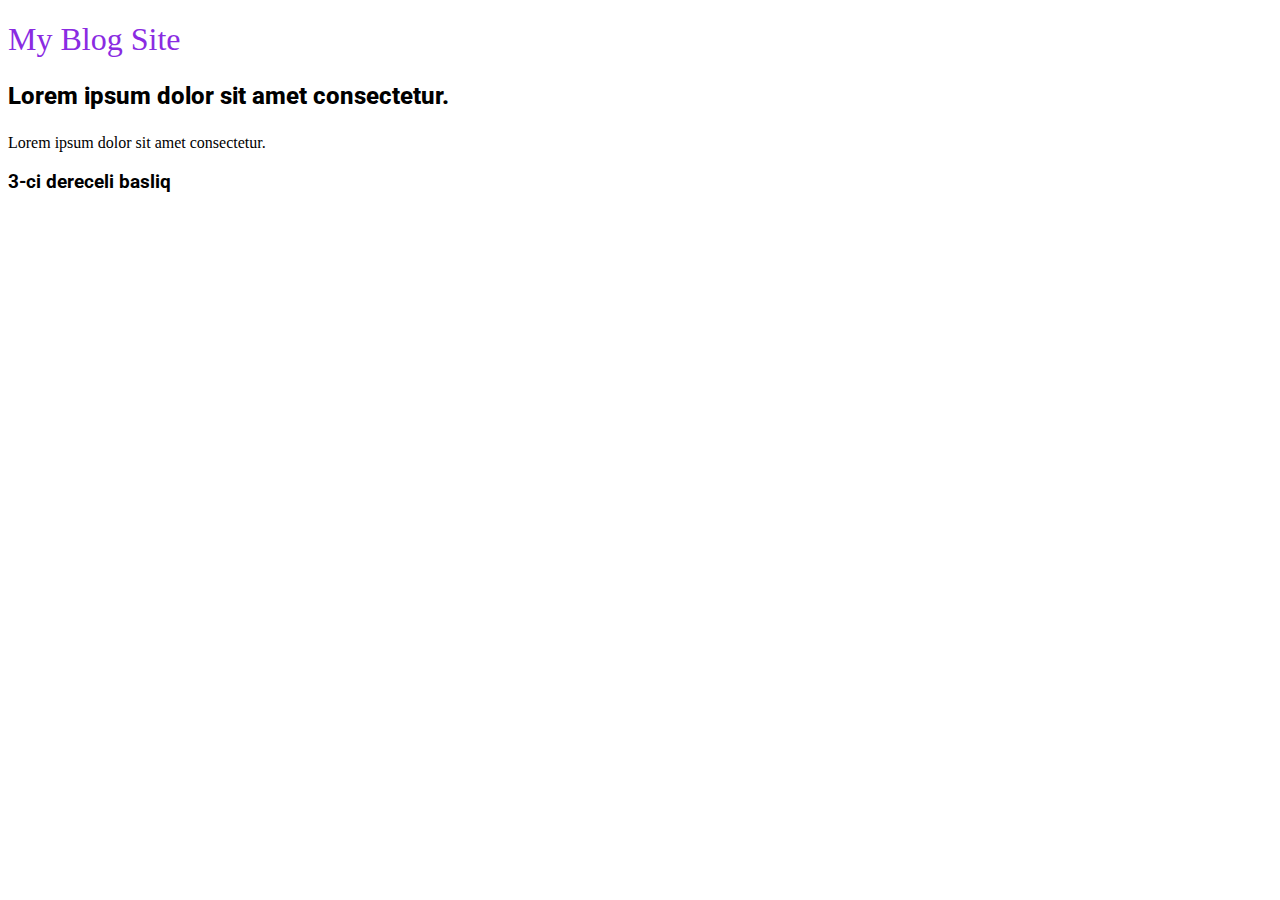
<file: Lesson-05 css intro/index.html>
<!DOCTYPE html>
<html lang="en">

<head>
    <meta charset="UTF-8">
    <meta http-equiv="X-UA-Compatible" content="IE=edge">
    <meta name="viewport" content="width=device-width, initial-scale=1.0">
    <title>Document</title>

    <link rel="stylesheet" href="https://cdnjs.cloudflare.com/ajax/libs/font-awesome/6.3.0/css/all.min.css"
        integrity="sha512-SzlrxWUlpfuzQ+pcUCosxcglQRNAq/DZjVsC0lE40xsADsfeQoEypE+enwcOiGjk/bSuGGKHEyjSoQ1zVisanQ=="
        crossorigin="anonymous" referrerpolicy="no-referrer" />



    <link rel="stylesheet" href="./test.css">

    <link rel="stylesheet" href="style.css">
    <!-- <style>
        p {
            color: green;
            font-size: 34px;
        }

        h1 {
            font-weight: 100;
            color: blueviolet;
        }
    </style> -->
</head>

<body>
    <!-- Tag
        Id
        Class
        PseudoClass
        PseudoElement
         -->
    <!-- <p style="color: tomato;font-size:20px;">Lorem ipsum dolor sit amet consectetur.</p>
    <p style="color: yellowgreen;font-size:25px;">Lorem ipsum dolor sit amet consectetur.</p> -->

    <h1 title="1-ci paragraf">My Blog Site</h1>

    <p id="paragraf1" class="desc paraf">Lorem ipsum dolor sit amet consectetur.</p>
    <p id="paragraf1" class="desc">Lorem ipsum dolor sit amet consectetur.</p>

    <h3>3-ci dereceli basliq</h3>

</body>

</html>
</file>
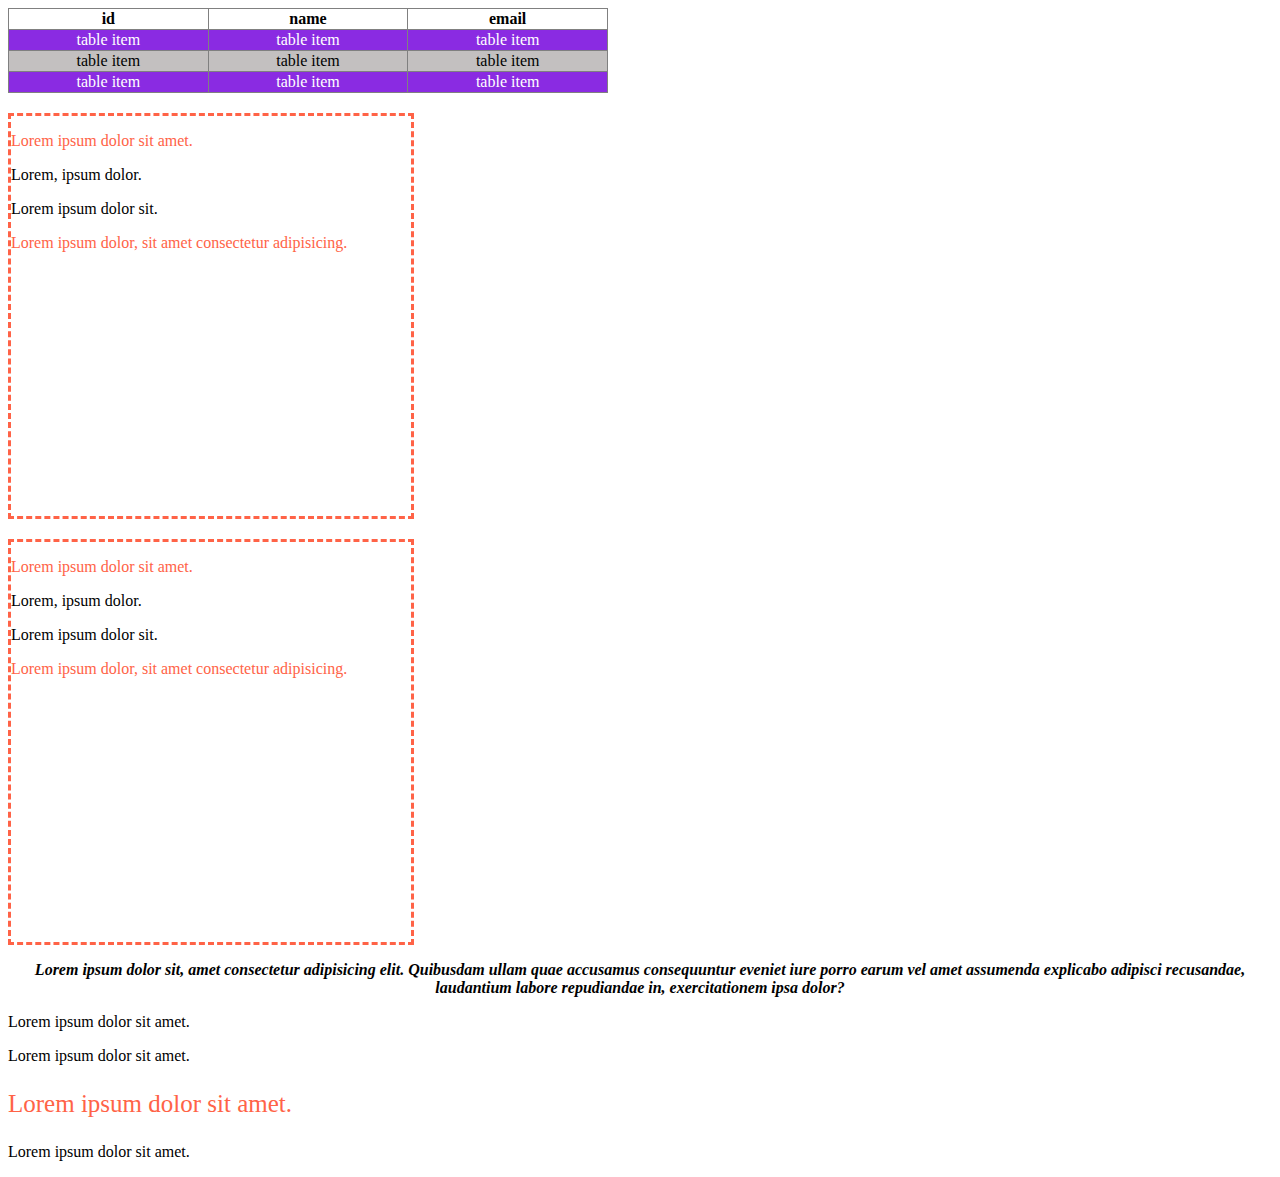
<file: Lesson-06 css selectors/index.html>
<!DOCTYPE html>
<html lang="en">

<head>
    <meta charset="UTF-8">
    <meta http-equiv="X-UA-Compatible" content="IE=edge">
    <meta name="viewport" content="width=device-width, initial-scale=1.0">
    <title>Document</title>
    <!-- <link rel="stylesheet" href="./reset.css"> -->
    <link rel="stylesheet" href="./style.css">

</head>

<body>

    <!-- <ul class="list list1">
        <li>Item
            <ul>
                <li>Item 2</li>
                <li>Item 2</li>
            </ul>
        </li>
        <li>Item</li>
        <li>Item</li>
        <li>Item</li>
    </ul>

    <ul class="list list2">
        <li>Item</li>
        <li>Item</li>
        <li>Item</li>
        <li>Item</li>
        <li>Item</li>
    </ul> -->

    <table border="1px">
        <thead>
            <tr>
                <th>id</th>
                <th>name</th>
                <th>email</th>
            </tr>
        </thead>
        <tbody>
            <tr>
                <td>table item</td>
                <td>table item</td>
                <td>table item</td>
            </tr>
            <tr>
                <td>table item</td>
                <td>table item</td>
                <td>table item</td>
            </tr>
            <tr>
                <td>table item</td>
                <td>table item</td>
                <td>table item</td>
            </tr>
        </tbody>
    </table>

    <!-- <ol class="list">
        <li>olItem</li>
        <li>olItem</li>
        <li>olItem</li>
        <li>olItem</li>
    </ol> -->




    <div class="container">
        <p>Lorem ipsum dolor sit amet.
        <div>
            <p>Lorem, ipsum dolor.
                <span>
                    <p>Lorem ipsum dolor sit.</p>
                </span>
            </p>
        </div>
        </p>
        <p>Lorem ipsum dolor, sit amet consectetur adipisicing.</p>
    </div>
    <div class="container">
        <p>Lorem ipsum dolor sit amet.
        <div>
            <p>Lorem, ipsum dolor.
                <span>
                    <p>Lorem ipsum dolor sit.</p>
                </span>
            </p>
        </div>
        </p>
        <p>Lorem ipsum dolor, sit amet consectetur adipisicing.</p>
    </div>

    <div class="info">
        <p class="desc">Lorem ipsum dolor sit, amet consectetur adipisicing elit. Quibusdam ullam quae accusamus
            consequuntur eveniet iure porro earum vel amet assumenda explicabo adipisci recusandae, laudantium labore
            repudiandae in, exercitationem ipsa dolor?</p>
        <p>Lorem ipsum dolor sit amet.</p>
        <p>Lorem ipsum dolor sit amet.</p>
        <p>Lorem ipsum dolor sit amet.</p>
        <p>Lorem ipsum dolor sit amet.</p>
    </div>
</body>

</html>
</file>
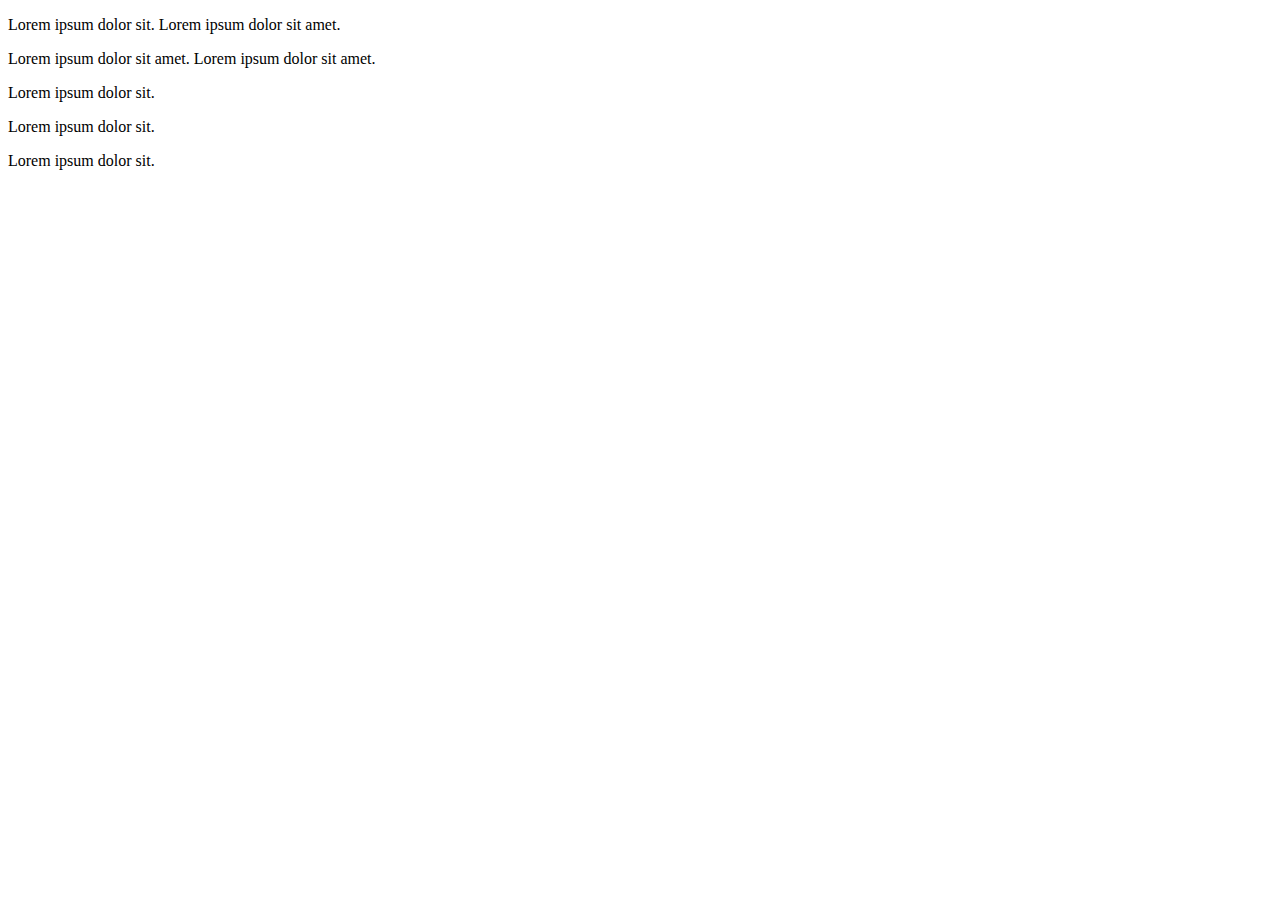
<file: Lesson-07 box model/index.html>
<!DOCTYPE html>
<html lang="en">

<head>
    <meta charset="UTF-8">
    <meta http-equiv="X-UA-Compatible" content="IE=edge">
    <meta name="viewport" content="width=device-width, initial-scale=1.0">
    <title>Document</title>
    <link rel="stylesheet" href="./style.css">
</head>

<body>

    <!-- <div class="container">
        <section></section>
    </div> -->
    <!-- <div class="box"></div>
    <div class="box"></div> -->

    <!-- <div id="d-flex" class="d-flex" style="color:yellow;">
        color
        <div id="item"></div>
        <div id="item"></div>
        <div id="item"></div>
    </div> -->

    <!-- <h1>Lorem ipsum dolor sit.</h1>
    <h3></h3>
    <h4></h4>
    <h5></h5> -->
    <!-- <p class="desc">Lorem ipsum, dolor sit amet consectetur adipisicing elit. Temporibus harum corrupti eligendi alias dignissimos suscipit, quod, ducimus perspiciatis sapiente beatae optio sed pariatur error iure in officia velit cupiditate molestiae.</p> -->
    <p>Lorem ipsum dolor sit.
        <span>Lorem ipsum dolor sit amet.</span>
    </p>
    
    <span>Lorem ipsum dolor sit amet.</span>
    <span>Lorem ipsum dolor sit amet.</span>
    <p>Lorem ipsum dolor sit.</p>

    <div class="item"></div>

    <p id="desc" class="desc">Lorem ipsum dolor sit.</p>
    <p id="desc" >Lorem ipsum dolor sit.</p>


</body>

</html>
</file>
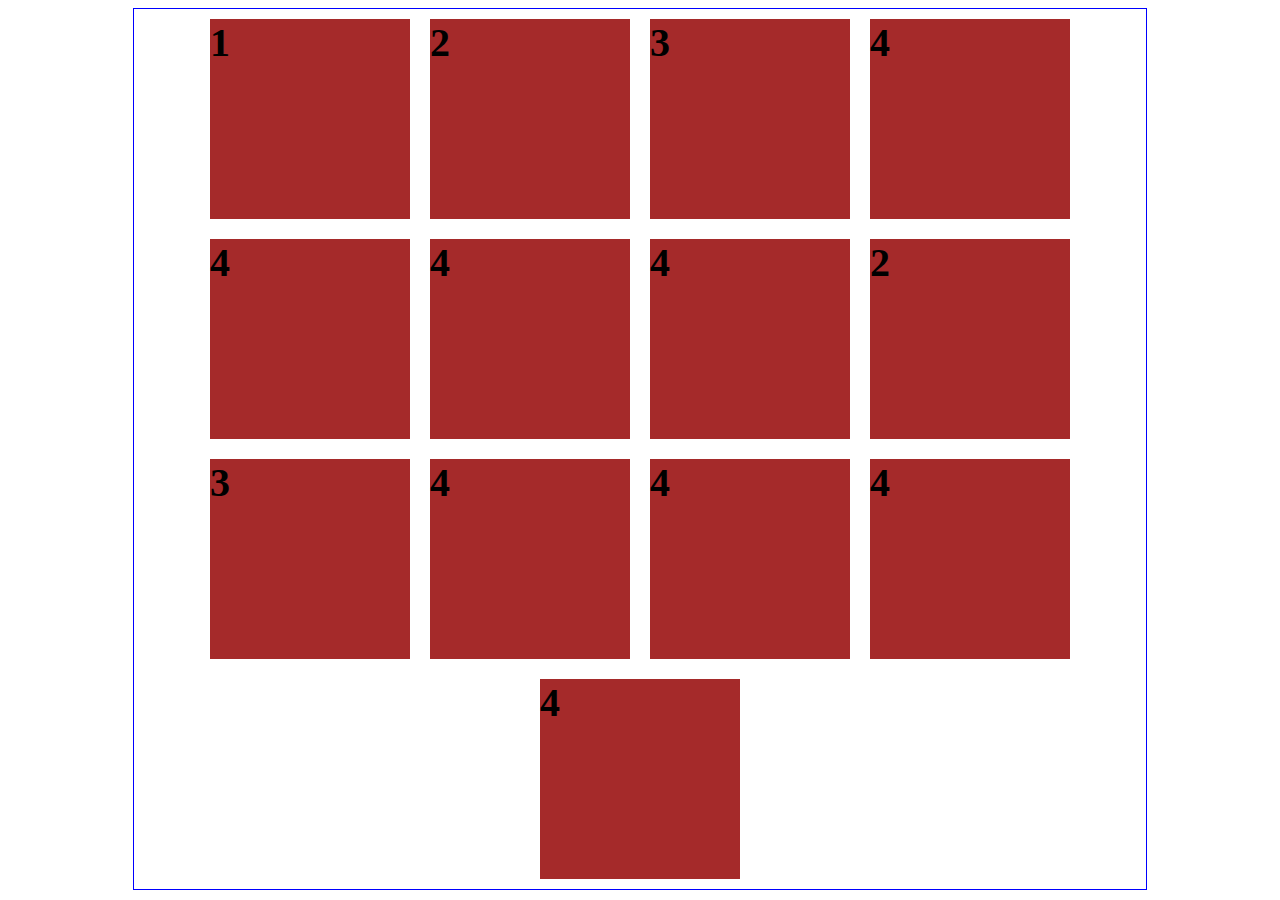
<file: Lesson-08 flexbox/index.html>
<!DOCTYPE html>
<html lang="en">

<head>
    <meta charset="UTF-8">
    <meta http-equiv="X-UA-Compatible" content="IE=edge">
    <meta name="viewport" content="width=device-width, initial-scale=1.0">
    <title>Document</title>
    <link rel="stylesheet" href="./style.css">

    <!--==== Fontawsome Icons link ===-->
    <link rel="stylesheet" href="https://cdnjs.cloudflare.com/ajax/libs/font-awesome/6.4.0/css/all.min.css"
        integrity="sha512-iecdLmaskl7CVkqkXNQ/ZH/XLlvWZOJyj7Yy7tcenmpD1ypASozpmT/E0iPtmFIB46ZmdtAc9eNBvH0H/ZpiBw=="
        crossorigin="anonymous" referrerpolicy="no-referrer" />
</head>

<body>
    <!-- <div class="wrapper">
        <section id="about">
            Lorem ipsum dolor sit amet consectetur adipisicing elit. Necessitatibus dignissimos voluptatibus nam quia? Cumque, ab explicabo? Reprehenderit unde nesciunt sapiente quae voluptate ad enim. Minima tempora praesentium nisi ducimus animi?
        </section>
        <section id="about2">
            Lorem ipsum dolor sit amet consectetur adipisicing elit. Necessitatibus dignissimos voluptatibus nam quia? Cumque, ab explicabo? Reprehenderit unde nesciunt sapiente quae voluptate ad enim. Minima tempora praesentium nisi ducimus animi?
        </section>
    </div> -->
    <!-- <ul>
        <a href="http://fb.com">
            <li>
                <i class="fa-brands fa-facebook"></i>
            </li>
        </a>
        <li>
            <i class="fa-brands fa-instagram" title="instagram  hesabim"></i>
        </li>
        <li>
            <i class="fa-brands fa-twitter"  title="twetter hesabim? sefer et lezzet al"></i>
        </li>
        <li>
            <i class="fa-brands fa-linkedin"></i>
        </li>
    </ul> -->

    <!-- <div class="d-flex">
        <p>Lorem ipsum dolor sit amet.</p>
        <p>Lorem ipsum dolor sit amet.</p>
        <p>Lorem ipsum dolor sit amet.</p>
        <p>Lorem ipsum dolor sit amet.</p>
    </div> -->


    <div class="container">
        <div class="item">1</div>
        <div class="item">2</div>
        <div class="item">3</div>
        <div class="item">4</div>
        <div class="item">4</div>
        <div class="item">4</div>
        <div class="item">4</div>
        <div class="item">2</div>
        <div class="item">3</div>
        <div class="item">4</div>
        <div class="item">4</div>
        <div class="item">4</div>
        <div class="item">4</div>
    </div>
</body>

</html>
</file>
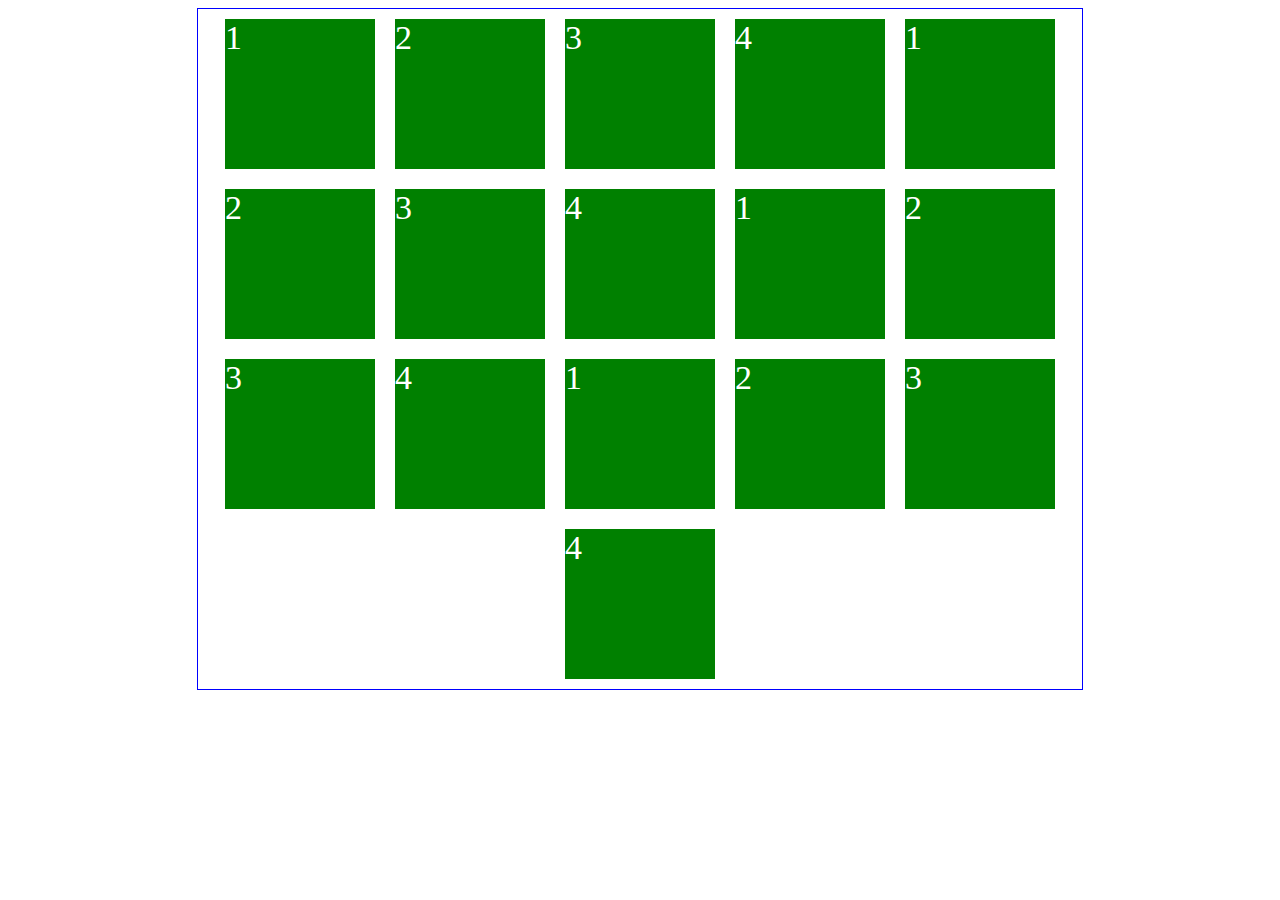
<file: Lesson-07 box model/flexbox/index.html>
<!DOCTYPE html>
<html lang="en">
<head>
    <meta charset="UTF-8">
    <meta http-equiv="X-UA-Compatible" content="IE=edge">
    <meta name="viewport" content="width=device-width, initial-scale=1.0">
    <title>Document</title>
    <link rel="stylesheet" href="./style.css">
</head>
<body>
    <div class="container">
        <div class="item">1</div>
        <div class="item">2</div>
        <div class="item">3</div>
        <div class="item">4</div>
        <div class="item">1</div>
        <div class="item">2</div>
        <div class="item">3</div>
        <div class="item">4</div>
        <div class="item">1</div>
        <div class="item">2</div>
        <div class="item">3</div>
        <div class="item">4</div>
        <div class="item">1</div>
        <div class="item">2</div>
        <div class="item">3</div>
        <div class="item">4</div>
    </div>
</body>
</html>
</file>
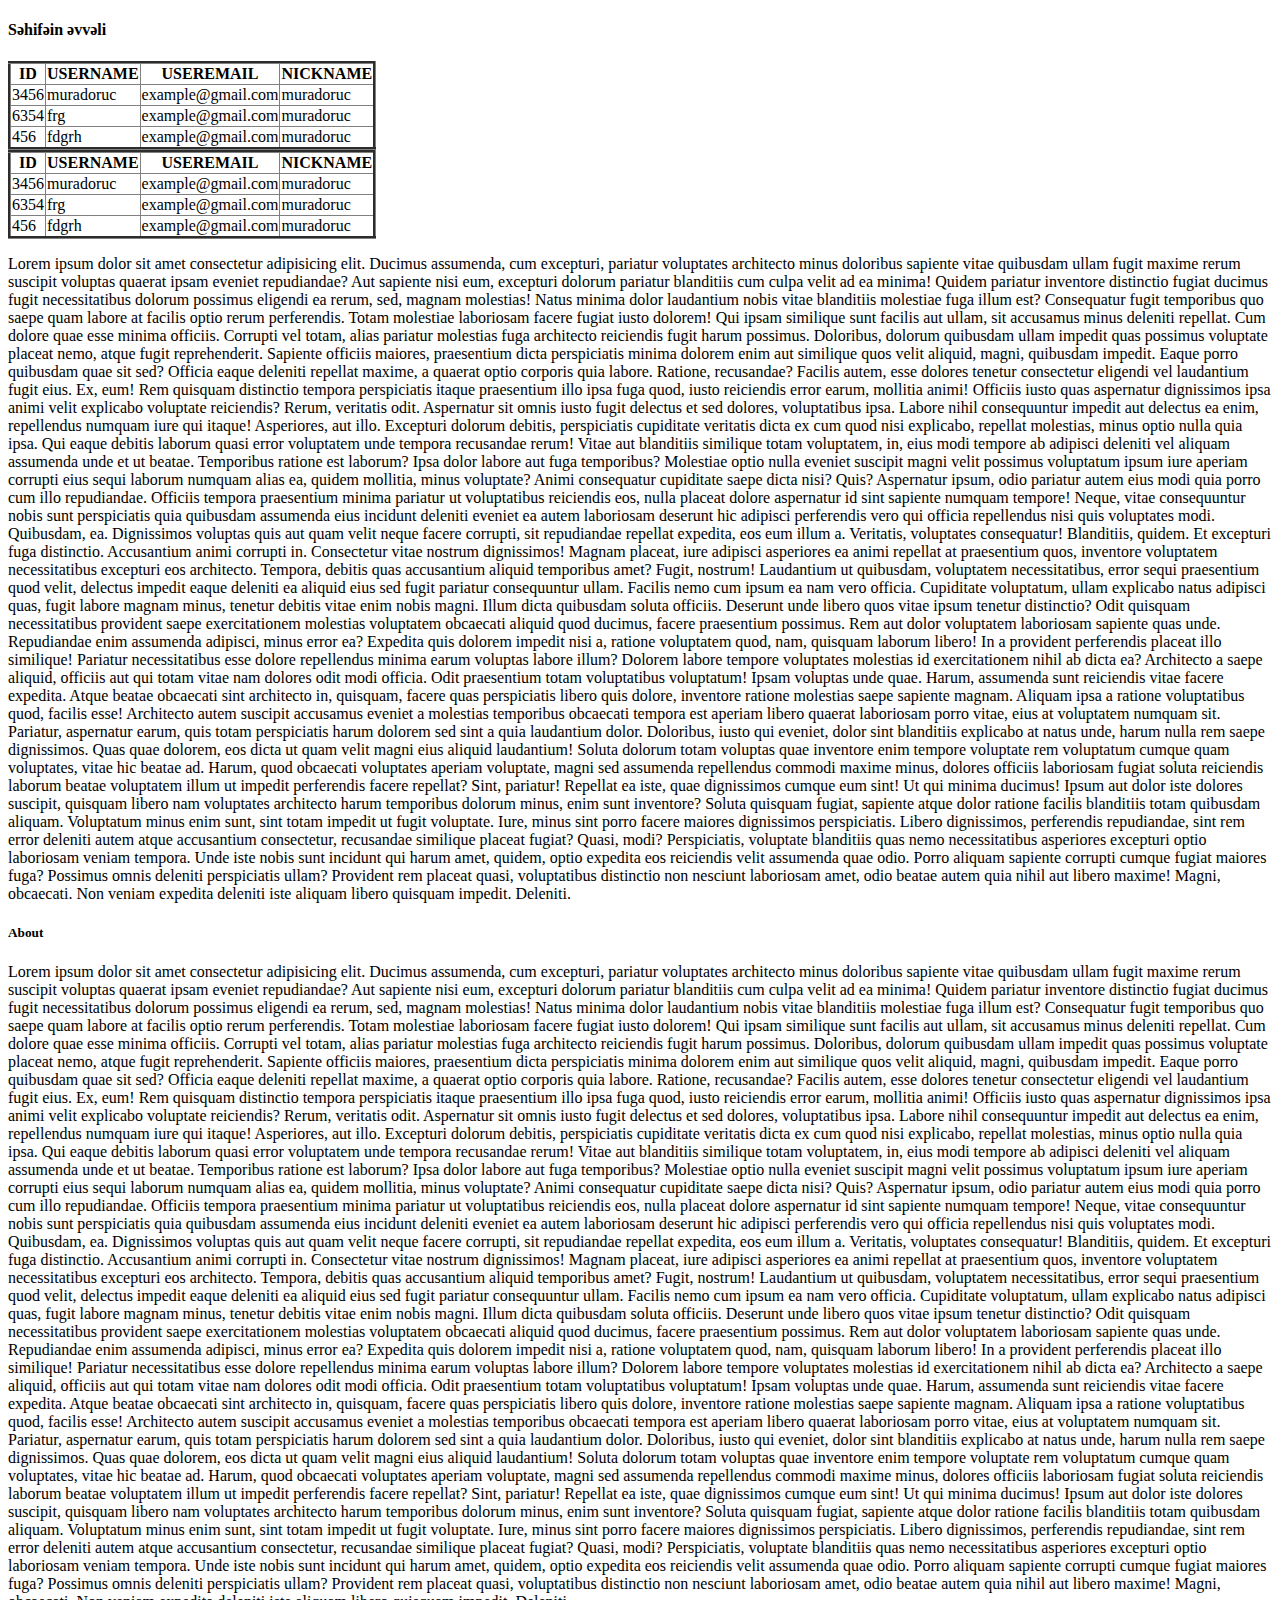
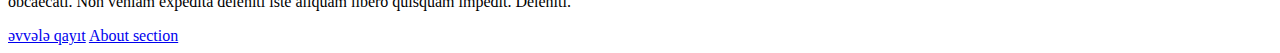
<file: Lesson-02 Html tags/table.html>
<!DOCTYPE html>
<html lang="en">
<head>
    <meta charset="UTF-8">
    <meta http-equiv="X-UA-Compatible" content="IE=edge">
    <meta name="viewport" content="width=device-width, initial-scale=1.0">
    <title>Sapmle Table</title>
</head>
<body>
    <h4 id="heading">Səhifəin əvvəli</h4>
    <table border="3" style="border-collapse: collapse">
        <thead>
            <tr>
                <th>ID</th>
                <th>USERNAME</th>
                <th>USEREMAIL</th>
                <th>NICKNAME</th>
            </tr>
        </thead>
        <tbody>
            <tr>
                <td>3456</td>
                <td>muradoruc</td>
                <td>example@gmail.com</td>
                <td>muradoruc</td>
            </tr>
            <tr>
                <td>6354</td>
                <td>frg</td>
                <td>example@gmail.com</td>
                <td>muradoruc</td>
            </tr>
            <tr>
                <td>456</td>
                <td>fdgrh</td>
                <td>example@gmail.com</td>
                <td>muradoruc</td>
            </tr>
        </tbody>
    </table>
    <table border="3" style="border-collapse: collapse">
        <thead>
            <tr>
                <th>ID</th>
                <th>USERNAME</th>
                <th>USEREMAIL</th>
                <th>NICKNAME</th>
            </tr>
        </thead>
        <tbody>
            <tr>
                <td>3456</td>
                <td>muradoruc</td>
                <td>example@gmail.com</td>
                <td>muradoruc</td>
            </tr>
            <tr>
                <td>6354</td>
                <td>frg</td>
                <td>example@gmail.com</td>
                <td>muradoruc</td>
            </tr>
            <tr>
                <td>456</td>
                <td>fdgrh</td>
                <td>example@gmail.com</td>
                <td>muradoruc</td>
            </tr>
        </tbody>
    </table>
    <p>Lorem ipsum dolor sit amet consectetur adipisicing elit. Ducimus assumenda, cum excepturi, pariatur voluptates architecto minus doloribus sapiente vitae quibusdam ullam fugit maxime rerum suscipit voluptas quaerat ipsam eveniet repudiandae?
    Aut sapiente nisi eum, excepturi dolorum pariatur blanditiis cum culpa velit ad ea minima! Quidem pariatur inventore distinctio fugiat ducimus fugit necessitatibus dolorum possimus eligendi ea rerum, sed, magnam molestias!
    Natus minima dolor laudantium nobis vitae blanditiis molestiae fuga illum est? Consequatur fugit temporibus quo saepe quam labore at facilis optio rerum perferendis. Totam molestiae laboriosam facere fugiat iusto dolorem!
    Qui ipsam similique sunt facilis aut ullam, sit accusamus minus deleniti repellat. Cum dolore quae esse minima officiis. Corrupti vel totam, alias pariatur molestias fuga architecto reiciendis fugit harum possimus.
    Doloribus, dolorum quibusdam ullam impedit quas possimus voluptate placeat nemo, atque fugit reprehenderit. Sapiente officiis maiores, praesentium dicta perspiciatis minima dolorem enim aut similique quos velit aliquid, magni, quibusdam impedit.
    Eaque porro quibusdam quae sit sed? Officia eaque deleniti repellat maxime, a quaerat optio corporis quia labore. Ratione, recusandae? Facilis autem, esse dolores tenetur consectetur eligendi vel laudantium fugit eius.
    Ex, eum! Rem quisquam distinctio tempora perspiciatis itaque praesentium illo ipsa fuga quod, iusto reiciendis error earum, mollitia animi! Officiis iusto quas aspernatur dignissimos ipsa animi velit explicabo voluptate reiciendis?
    Rerum, veritatis odit. Aspernatur sit omnis iusto fugit delectus et sed dolores, voluptatibus ipsa. Labore nihil consequuntur impedit aut delectus ea enim, repellendus numquam iure qui itaque! Asperiores, aut illo.
    Excepturi dolorum debitis, perspiciatis cupiditate veritatis dicta ex cum quod nisi explicabo, repellat molestias, minus optio nulla quia ipsa. Qui eaque debitis laborum quasi error voluptatem unde tempora recusandae rerum!
    Vitae aut blanditiis similique totam voluptatem, in, eius modi tempore ab adipisci deleniti vel aliquam assumenda unde et ut beatae. Temporibus ratione est laborum? Ipsa dolor labore aut fuga temporibus?
    Molestiae optio nulla eveniet suscipit magni velit possimus voluptatum ipsum iure aperiam corrupti eius sequi laborum numquam alias ea, quidem mollitia, minus voluptate? Animi consequatur cupiditate saepe dicta nisi? Quis?
    Aspernatur ipsum, odio pariatur autem eius modi quia porro cum illo repudiandae. Officiis tempora praesentium minima pariatur ut voluptatibus reiciendis eos, nulla placeat dolore aspernatur id sint sapiente numquam tempore!
    Neque, vitae consequuntur nobis sunt perspiciatis quia quibusdam assumenda eius incidunt deleniti eveniet ea autem laboriosam deserunt hic adipisci perferendis vero qui officia repellendus nisi quis voluptates modi. Quibusdam, ea.
    Dignissimos voluptas quis aut quam velit neque facere corrupti, sit repudiandae repellat expedita, eos eum illum a. Veritatis, voluptates consequatur! Blanditiis, quidem. Et excepturi fuga distinctio. Accusantium animi corrupti in.
    Consectetur vitae nostrum dignissimos! Magnam placeat, iure adipisci asperiores ea animi repellat at praesentium quos, inventore voluptatem necessitatibus excepturi eos architecto. Tempora, debitis quas accusantium aliquid temporibus amet? Fugit, nostrum!
    Laudantium ut quibusdam, voluptatem necessitatibus, error sequi praesentium quod velit, delectus impedit eaque deleniti ea aliquid eius sed fugit pariatur consequuntur ullam. Facilis nemo cum ipsum ea nam vero officia.
    Cupiditate voluptatum, ullam explicabo natus adipisci quas, fugit labore magnam minus, tenetur debitis vitae enim nobis magni. Illum dicta quibusdam soluta officiis. Deserunt unde libero quos vitae ipsum tenetur distinctio?
    Odit quisquam necessitatibus provident saepe exercitationem molestias voluptatem obcaecati aliquid quod ducimus, facere praesentium possimus. Rem aut dolor voluptatem laboriosam sapiente quas unde. Repudiandae enim assumenda adipisci, minus error ea?
    Expedita quis dolorem impedit nisi a, ratione voluptatem quod, nam, quisquam laborum libero! In a provident perferendis placeat illo similique! Pariatur necessitatibus esse dolore repellendus minima earum voluptas labore illum?
    Dolorem labore tempore voluptates molestias id exercitationem nihil ab dicta ea? Architecto a saepe aliquid, officiis aut qui totam vitae nam dolores odit modi officia. Odit praesentium totam voluptatibus voluptatum!
    Ipsam voluptas unde quae. Harum, assumenda sunt reiciendis vitae facere expedita. Atque beatae obcaecati sint architecto in, quisquam, facere quas perspiciatis libero quis dolore, inventore ratione molestias saepe sapiente magnam.
    Aliquam ipsa a ratione voluptatibus quod, facilis esse! Architecto autem suscipit accusamus eveniet a molestias temporibus obcaecati tempora est aperiam libero quaerat laboriosam porro vitae, eius at voluptatem numquam sit.
    Pariatur, aspernatur earum, quis totam perspiciatis harum dolorem sed sint a quia laudantium dolor. Doloribus, iusto qui eveniet, dolor sint blanditiis explicabo at natus unde, harum nulla rem saepe dignissimos.
    Quas quae dolorem, eos dicta ut quam velit magni eius aliquid laudantium! Soluta dolorum totam voluptas quae inventore enim tempore voluptate rem voluptatum cumque quam voluptates, vitae hic beatae ad.
    Harum, quod obcaecati voluptates aperiam voluptate, magni sed assumenda repellendus commodi maxime minus, dolores officiis laboriosam fugiat soluta reiciendis laborum beatae voluptatem illum ut impedit perferendis facere repellat? Sint, pariatur!
    Repellat ea iste, quae dignissimos cumque eum sint! Ut qui minima ducimus! Ipsum aut dolor iste dolores suscipit, quisquam libero nam voluptates architecto harum temporibus dolorum minus, enim sunt inventore?
    Soluta quisquam fugiat, sapiente atque dolor ratione facilis blanditiis totam quibusdam aliquam. Voluptatum minus enim sunt, sint totam impedit ut fugit voluptate. Iure, minus sint porro facere maiores dignissimos perspiciatis.
    Libero dignissimos, perferendis repudiandae, sint rem error deleniti autem atque accusantium consectetur, recusandae similique placeat fugiat? Quasi, modi? Perspiciatis, voluptate blanditiis quas nemo necessitatibus asperiores excepturi optio laboriosam veniam tempora.
    Unde iste nobis sunt incidunt qui harum amet, quidem, optio expedita eos reiciendis velit assumenda quae odio. Porro aliquam sapiente corrupti cumque fugiat maiores fuga? Possimus omnis deleniti perspiciatis ullam?
    Provident rem placeat quasi, voluptatibus distinctio non nesciunt laboriosam amet, odio beatae autem quia nihil aut libero maxime! Magni, obcaecati. Non veniam expedita deleniti iste aliquam libero quisquam impedit. Deleniti.</p>
    <h5 id="about">About</h5>
    <p>Lorem ipsum dolor sit amet consectetur adipisicing elit. Ducimus assumenda, cum excepturi, pariatur voluptates architecto minus doloribus sapiente vitae quibusdam ullam fugit maxime rerum suscipit voluptas quaerat ipsam eveniet repudiandae?
        Aut sapiente nisi eum, excepturi dolorum pariatur blanditiis cum culpa velit ad ea minima! Quidem pariatur inventore distinctio fugiat ducimus fugit necessitatibus dolorum possimus eligendi ea rerum, sed, magnam molestias!
        Natus minima dolor laudantium nobis vitae blanditiis molestiae fuga illum est? Consequatur fugit temporibus quo saepe quam labore at facilis optio rerum perferendis. Totam molestiae laboriosam facere fugiat iusto dolorem!
        Qui ipsam similique sunt facilis aut ullam, sit accusamus minus deleniti repellat. Cum dolore quae esse minima officiis. Corrupti vel totam, alias pariatur molestias fuga architecto reiciendis fugit harum possimus.
        Doloribus, dolorum quibusdam ullam impedit quas possimus voluptate placeat nemo, atque fugit reprehenderit. Sapiente officiis maiores, praesentium dicta perspiciatis minima dolorem enim aut similique quos velit aliquid, magni, quibusdam impedit.
        Eaque porro quibusdam quae sit sed? Officia eaque deleniti repellat maxime, a quaerat optio corporis quia labore. Ratione, recusandae? Facilis autem, esse dolores tenetur consectetur eligendi vel laudantium fugit eius.
        Ex, eum! Rem quisquam distinctio tempora perspiciatis itaque praesentium illo ipsa fuga quod, iusto reiciendis error earum, mollitia animi! Officiis iusto quas aspernatur dignissimos ipsa animi velit explicabo voluptate reiciendis?
        Rerum, veritatis odit. Aspernatur sit omnis iusto fugit delectus et sed dolores, voluptatibus ipsa. Labore nihil consequuntur impedit aut delectus ea enim, repellendus numquam iure qui itaque! Asperiores, aut illo.
        Excepturi dolorum debitis, perspiciatis cupiditate veritatis dicta ex cum quod nisi explicabo, repellat molestias, minus optio nulla quia ipsa. Qui eaque debitis laborum quasi error voluptatem unde tempora recusandae rerum!
        Vitae aut blanditiis similique totam voluptatem, in, eius modi tempore ab adipisci deleniti vel aliquam assumenda unde et ut beatae. Temporibus ratione est laborum? Ipsa dolor labore aut fuga temporibus?
        Molestiae optio nulla eveniet suscipit magni velit possimus voluptatum ipsum iure aperiam corrupti eius sequi laborum numquam alias ea, quidem mollitia, minus voluptate? Animi consequatur cupiditate saepe dicta nisi? Quis?
        Aspernatur ipsum, odio pariatur autem eius modi quia porro cum illo repudiandae. Officiis tempora praesentium minima pariatur ut voluptatibus reiciendis eos, nulla placeat dolore aspernatur id sint sapiente numquam tempore!
        Neque, vitae consequuntur nobis sunt perspiciatis quia quibusdam assumenda eius incidunt deleniti eveniet ea autem laboriosam deserunt hic adipisci perferendis vero qui officia repellendus nisi quis voluptates modi. Quibusdam, ea.
        Dignissimos voluptas quis aut quam velit neque facere corrupti, sit repudiandae repellat expedita, eos eum illum a. Veritatis, voluptates consequatur! Blanditiis, quidem. Et excepturi fuga distinctio. Accusantium animi corrupti in.
        Consectetur vitae nostrum dignissimos! Magnam placeat, iure adipisci asperiores ea animi repellat at praesentium quos, inventore voluptatem necessitatibus excepturi eos architecto. Tempora, debitis quas accusantium aliquid temporibus amet? Fugit, nostrum!
        Laudantium ut quibusdam, voluptatem necessitatibus, error sequi praesentium quod velit, delectus impedit eaque deleniti ea aliquid eius sed fugit pariatur consequuntur ullam. Facilis nemo cum ipsum ea nam vero officia.
        Cupiditate voluptatum, ullam explicabo natus adipisci quas, fugit labore magnam minus, tenetur debitis vitae enim nobis magni. Illum dicta quibusdam soluta officiis. Deserunt unde libero quos vitae ipsum tenetur distinctio?
        Odit quisquam necessitatibus provident saepe exercitationem molestias voluptatem obcaecati aliquid quod ducimus, facere praesentium possimus. Rem aut dolor voluptatem laboriosam sapiente quas unde. Repudiandae enim assumenda adipisci, minus error ea?
        Expedita quis dolorem impedit nisi a, ratione voluptatem quod, nam, quisquam laborum libero! In a provident perferendis placeat illo similique! Pariatur necessitatibus esse dolore repellendus minima earum voluptas labore illum?
        Dolorem labore tempore voluptates molestias id exercitationem nihil ab dicta ea? Architecto a saepe aliquid, officiis aut qui totam vitae nam dolores odit modi officia. Odit praesentium totam voluptatibus voluptatum!
        Ipsam voluptas unde quae. Harum, assumenda sunt reiciendis vitae facere expedita. Atque beatae obcaecati sint architecto in, quisquam, facere quas perspiciatis libero quis dolore, inventore ratione molestias saepe sapiente magnam.
        Aliquam ipsa a ratione voluptatibus quod, facilis esse! Architecto autem suscipit accusamus eveniet a molestias temporibus obcaecati tempora est aperiam libero quaerat laboriosam porro vitae, eius at voluptatem numquam sit.
        Pariatur, aspernatur earum, quis totam perspiciatis harum dolorem sed sint a quia laudantium dolor. Doloribus, iusto qui eveniet, dolor sint blanditiis explicabo at natus unde, harum nulla rem saepe dignissimos.
        Quas quae dolorem, eos dicta ut quam velit magni eius aliquid laudantium! Soluta dolorum totam voluptas quae inventore enim tempore voluptate rem voluptatum cumque quam voluptates, vitae hic beatae ad.
        Harum, quod obcaecati voluptates aperiam voluptate, magni sed assumenda repellendus commodi maxime minus, dolores officiis laboriosam fugiat soluta reiciendis laborum beatae voluptatem illum ut impedit perferendis facere repellat? Sint, pariatur!
        Repellat ea iste, quae dignissimos cumque eum sint! Ut qui minima ducimus! Ipsum aut dolor iste dolores suscipit, quisquam libero nam voluptates architecto harum temporibus dolorum minus, enim sunt inventore?
        Soluta quisquam fugiat, sapiente atque dolor ratione facilis blanditiis totam quibusdam aliquam. Voluptatum minus enim sunt, sint totam impedit ut fugit voluptate. Iure, minus sint porro facere maiores dignissimos perspiciatis.
        Libero dignissimos, perferendis repudiandae, sint rem error deleniti autem atque accusantium consectetur, recusandae similique placeat fugiat? Quasi, modi? Perspiciatis, voluptate blanditiis quas nemo necessitatibus asperiores excepturi optio laboriosam veniam tempora.
        Unde iste nobis sunt incidunt qui harum amet, quidem, optio expedita eos reiciendis velit assumenda quae odio. Porro aliquam sapiente corrupti cumque fugiat maiores fuga? Possimus omnis deleniti perspiciatis ullam?
        Provident rem placeat quasi, voluptatibus distinctio non nesciunt laboriosam amet, odio beatae autem quia nihil aut libero maxime! Magni, obcaecati. Non veniam expedita deleniti iste aliquam libero quisquam impedit. Deleniti.</p>
    <a href="#heading">əvvələ qayıt</a>
    <a href="#about">About section</a>
</body>
</html>
</file>
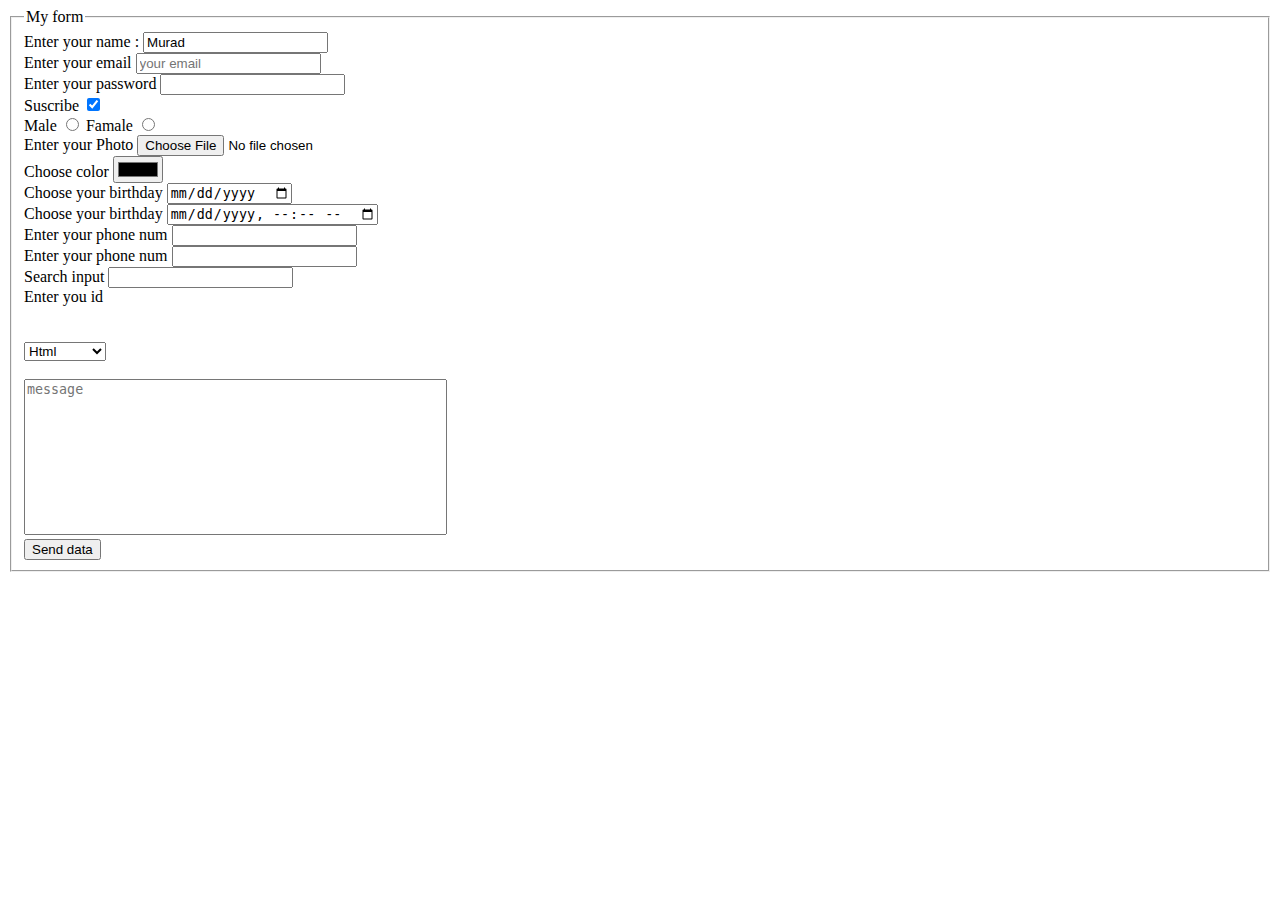
<file: Lesson-03 html forms/Forms.html>
<!DOCTYPE html>
<html lang="en">

<head>
    <meta charset="UTF-8">
    <meta http-equiv="X-UA-Compatible" content="IE=edge">
    <meta name="viewport" content="width=device-width, initial-scale=1.0">
    <title>Document</title>

    <style>
        textarea{
            resize: none;
        }
    </style>
</head>

<body>
    <form action="https://www.w3schools.com/html/html_forms.asp" method="post">
        <fieldset>
            <legend>My form</legend>
            <label for="username">Enter your name :
                <input type="text" id="username" placeholder="" value="Murad" />
            </label>
            <br>
            <label for="useremail">Enter your email
                <input type="email" id="useremail" placeholder="your email" />
            </label>
            <br>
            <label for="userpassword"> Enter your password
                <input type="password" id="userpassword">
            </label>
            <br>
            <label for="fd"> Suscribe
                <input type="checkbox" id="fd" checked>
            </label>
            <br>

            <label for="male"> Male
                <input type="radio" id="male" value="male" name="gender">
            </label>
            <label for="female"> Famale
                <input type="radio" id="female" value="female" name="gender">
            </label>
            <br>

            <label for="photo"> Enter your Photo</label>
            <input type="file" id="photo">
            <br>

            <label for="color"> Choose color</label>
            <input type="color" id="color">
            <br>


            <label for="date"> Choose your birthday</label>
            <input type="date" id="date">
            <br>


            <label for="date-local"> Choose your birthday</label>
            <input type="datetime-local" id="date-local">
            <br>

            <label for="number">Enter your phone num</label>
            <input type="number" id="number">
            <br>

            <label for="phone">Enter your phone num</label>
            <input type="tel" id="phone">
            <br>

            <label for="search">Search input</label>
            <input type="search" id="search">
            <br>

            <label for="userid">Enter you id</label>
            <input type="hidden" id="userid" value="id" >
            <br>
            <br>
            <br>

            <select>
                <option value="html">Html</option>
                <option value="css">Css</option>
                <option value="js">Javascript</option>
                <option value="react">React</option>
            </select>
            <br> <br>
            <textarea rows="10" cols="50" placeholder="message"></textarea>
            <br>
            <button type="submit">Send data</button>


        </fieldset>
    </form>



    <!-- <input type="search" id="search" />
    <button type="submit" id="btn">search</button> -->


    <script>
        let sh = document.querySelector("#search")
        sh.addEventListener("keyup", () => {
            console.log(sh.value);
        })
    </script>
    
</body>

</html>
</file>
<file: Lesson-05 css intro/test.css>
h3{
    font-family: 'Roboto', sans-serif;
}
</file>
<file: Lesson-05 css intro/style.css>
@import url('https://fonts.googleapis.com/css2?family=Roboto+Slab:wght@100;200;300;400;500;600;700;800;900&family=Roboto:ital,wght@0,100;0,300;0,400;0,500;0,700;0,900;1,100;1,300;1,400;1,500;1,700;1,900&display=swap');


h1 {
    font-weight: 100;
    color: blueviolet;
}


/* #paragraf1 {
    color: green;
    font-size: 34px;
}

#paragraf2{
    background-color: black;
} */


/* .desc {
    color: blue;
    background-color: #f1c40f;
    /* background:; */
/* font-size: 24px;
    
}

.paraf {
    color: brown;
} */


.paraf {
    font-family: 'Roboto', sans-serif;
    font-size: 24px;
    font-weight: 800;
    /* font-style: italic; */
}
</file>
<file: Lesson-07 box model/style.css>
/* 
.container{
    width: 70% ;
    max-width: 1120px;
    min-width: 600px;
    height: 400px;
    background:yellow;
    margin: 0 auto;
} */


/* .box {
    width: 300px;
    height: 280px;
    background-color: tomato;
    margin: 10px 20px 40px 35px;
    border: 5px solid green;
    padding: 20px;
    box-sizing: border-box;
    overflow: hidden;
    outline: 5px solid black; */
/* border-bottom: 4px dashed blue; */
/* border-bottom-right-radius: 30px;
    border-bottom-left-radius: 30px; */
/* border-width:4px;
    border-style: solid;
    border-color: green; */
/* margin-top: 10px;
    margin-right: 10px;
    margin-bottom: 10px;
    margin-left: 10px; */
/* transition: all ease-in-out .4s; */

/* } */

/* .box:hover{
    border-bottom: 4px solid greenyellow;
    border-bottom-left-radius: 25px;
    border-bottom-right-radius: 25px;
    transition: all ease-in-out .4s;
} */

/* top,
:right
bottom
:left */

/* .d-flex{
    color: blue !important;
} 
.d-flex {
    display: flex;
    color: red;
} */

/* 


#item {
    width: 100px;
    height: 100px;
    background-color: royalblue;
    margin:0 20px;
}

#item:nth-child(2) {
    margin: 0 40px 0 30px;
} */


/* h1,h3,h4,h5, .box, #section, li:first-child, a:hover{
    text-decoration: underline;
} */

/* .desc{
    line-height: 30px;
    letter-spacing: 4px;
    word-spacing: 10px;
} */
/* 
span {
    display: inline-block;
    width: 200%;
    height: 60%;
    margin: 40px 20px;
    padding: 10px;
    background-color: rgb(255, 99, 71);
    transition: all ease-out .3s;
    scale: 1;
}

span:hover {
    cursor: pointer;
    opacity: 0.5;
    transition: all ease-in .3s;
    scale: 1.2;
} */

/* px , %, rem, em */


/* .item{
    height: 200px;
    width: 200px;
    background-color: tomato;
    opacity: 1;
}




#desc{
    color: black;
    font-size: 24px;
}

.desc{
    color: blue !important ;
} */
</file>
<file: Lesson-08 flexbox/style.css>
/* #about{
    height: 300px;
    background-color: brown;
}
#about2{
    height: 300px;
    width: 40%;
    margin: 10px auto;
    background-color: brown;
}

.wrapper{
    max-width: 1440px;
    width: 80%;
    margin: 0 auto;
} */

/* Icons */
/* a{
    color: black;
    text-decoration: none;
}
ul{
    list-style-type: none;
    padding: 0;
    margin: 0;
    display: flex;
}

li{
    cursor: pointer;
    width: 70px;
    height: 70px;
    display: flex;
    justify-content: center;
    align-items: center;
    margin: 0 15px;
    border: 1px solid #1616e0;
    border-radius: 50%;
    font-size: 34px;
    transition: all ease-out .2s;
}

li:hover{
    background-color: #3498db;
    transition: all ease-in .2s;
    color: aliceblue;
    border-color: #c2ddd5;
} */

/* .d-flex{
    width: 500px;
    height: 400px;
    background-color: black;
    color: #fff;
    display: flex;
    flex-direction: column;
    justify-content: center;
    align-items: center;
} */

.container{
    width: 80%;
    max-width: 1220px;
    margin: 0 auto;
    /* height:1550px; */
    border: 1px solid blue;
    display: flex;
    flex-wrap: wrap;
    justify-content:center;
    /* justify-content:space-evenly; */
    /* flex-wrap: wrap;
    align-items: first baseline; */
}

.item{
    width: 200px;
    height: 200px;
    background-color: brown;
    margin: 10px;
    font-size: 40px;
    font-weight: 900;
}
</file>
<file: Lesson-07 box model/flexbox/style.css>
.container{
    display: flex; 
    flex-wrap: wrap;
    flex-direction: row;
    justify-content:center ;
    align-items: center;
    width: 70%;
    margin: 0 auto;
    border: 1px solid blue;
}

.item{
    width: 150px;
    height: 150px;
    background-color: green;
    margin: 10px;
    font-size: 34px;
    color: #fff;
}
</file>
<file: Lesson-06 css selectors/style.css>
/* *{
    padding: 0;
    margin: 0;
} */

/* 
reset css
padding
margin
list-style-type:none;
text-decoration;
text-aligin;
border-collapse;

li:nth-child()
li:nth-child(odd)
li:nth-child(even)
li:first-child
li:last-child
border-width: 4px;
border-style:groove;
border-color: blue
border: 3px dashed tomato;

ul li
ul>li
ul.list
 */
/* 
 body{
    cursor: progress;
 } */

.list {
    list-style-type: none;
    padding: 0;
    margin: 0;
    color: white;
    /* font-family:; */
    /* font-style: ; */
}

.list1 {
    background-color: rgb(228, 221, 236);
}

.list2 {
    background-color: crimson;
}

.list1>li:first-child {
    color: yellow;
    font-size: 24px;
}

.list1>li:nth-child(2) {
    font-size: 30px;
    text-decoration: line-through;
}


.list1 li:nth-child(3) {
    font-size: 30px;
    text-decoration: underline;
}

.list1>li:last-child {
    color: aqua;
    font-size: 20px;
}

.list1>li:nth-child(odd) {
    color: blue;
}

.list1>li:nth-child(even) {
    color: yellow;
}

/* li:nth-child(5){
    color: blue;
    text-decoration: dotted;
    font-size: 40px;
} */

table {
    width: 600px;
    border-collapse: collapse;
}

td {
    text-align: center;
}

tbody tr:nth-child(odd) {
    background-color: blueviolet;
    color: #fff;
}

tbody tr:nth-child(even) {
    background-color: #c3c0c0;
}

/* Hover */

.container {
    width: 400px;
    height: 400px;
    margin-top: 20px;
    border: 3px dashed tomato;
    transition: all ease-out .2s;

    /* border-width: 4px;
    border-style: groove;
    border-color: blue; */
}

.container:hover{
    background-color: #050505;
    cursor: not-allowed;
    border-style:solid;
    color: #fff;
    transition: all ease-in .4s;
}

.container>p{
    color: tomato;
}

/* .container:hover{} */

.desc {
    text-align: center;
    font-style: italic;
    font-weight: 900;
}

.info p:nth-child(4){
    color: tomato;
    font-size: 25px;
}
</file>
